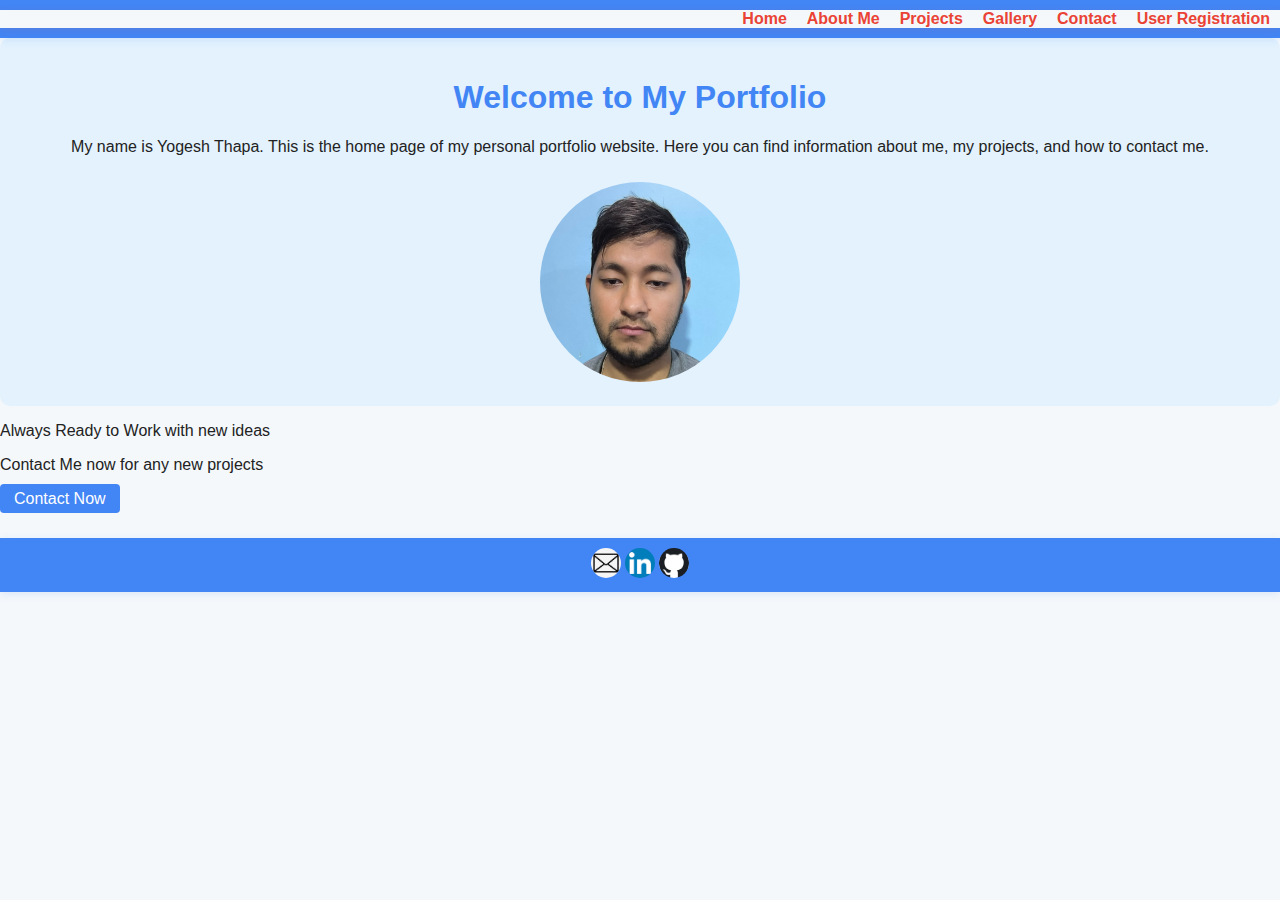
<file: index.html>
<!DOCTYPE html>
<html lang="en">

<head>
    <meta name="viewport" content="width=device-width, initial-scale=1.0">
    <title>Home</title>
    <link rel="stylesheet" href="style.css">
    <style>       
        .intro {
            background: #e3f2fd;
            padding: 20px;
            border-radius: 10px;
            text-align: center;
        }

        .intro img {
            margin-top: 10px;
        }

        .cta a {
            color: #fff;
            padding: 6px 14px;
            border-radius: 4px;
            text-decoration: none;
        }
        .cta a:hover {
            text-decoration: underline;
        }
    </style>

</head>

<body>
    <header>
        <nav>
            <a href="index.html">Home</a> 
            <a href="About.html">About Me</a> 
            <a href="Projects.html">Projects</a> 
            <a href="Gallery.html">Gallery</a> 
            <a href="Contacts.html">Contact</a> 
            <a href="form.html">User Registration</a>
        </nav>
    </header>

    <div class="intro">
        <h1>Welcome to My Portfolio</h1>
        <p> My name is Yogesh Thapa. This is the home page of my personal portfolio website. Here you can find
            information about me, my projects,
            and how to contact me.</p>
        <img src="images/profile.jpg" alt="PFP" width="200" height="200"
            style="border-radius: 50%;">
    </div>
    <div class="cta">
        <p>Always Ready to Work with new ideas</p>
        <p>Contact Me now for any new projects</p>
        <a href="Contacts.html" style="background: #4285F4;">Contact Now</a>
    </div>


    <footer>
        <a href="https://mail.google.com/mail/?view=cm&fs=1&to=yogeshthapa.080@kathford.edu.np"><img
                src="images/email.jpg" alt="Email" width="30" height="30"></a>
        <a href="www.linkedin.com"><img src="images/linkedin.png" alt="LinkedIn" width="30" height="30"></a>
        <a href="https://github.com/Yogesh24129"><img src="images/github.png" alt="GitHub" width="30" height="30"></a>
    </footer>
</body>


</html>
</file>
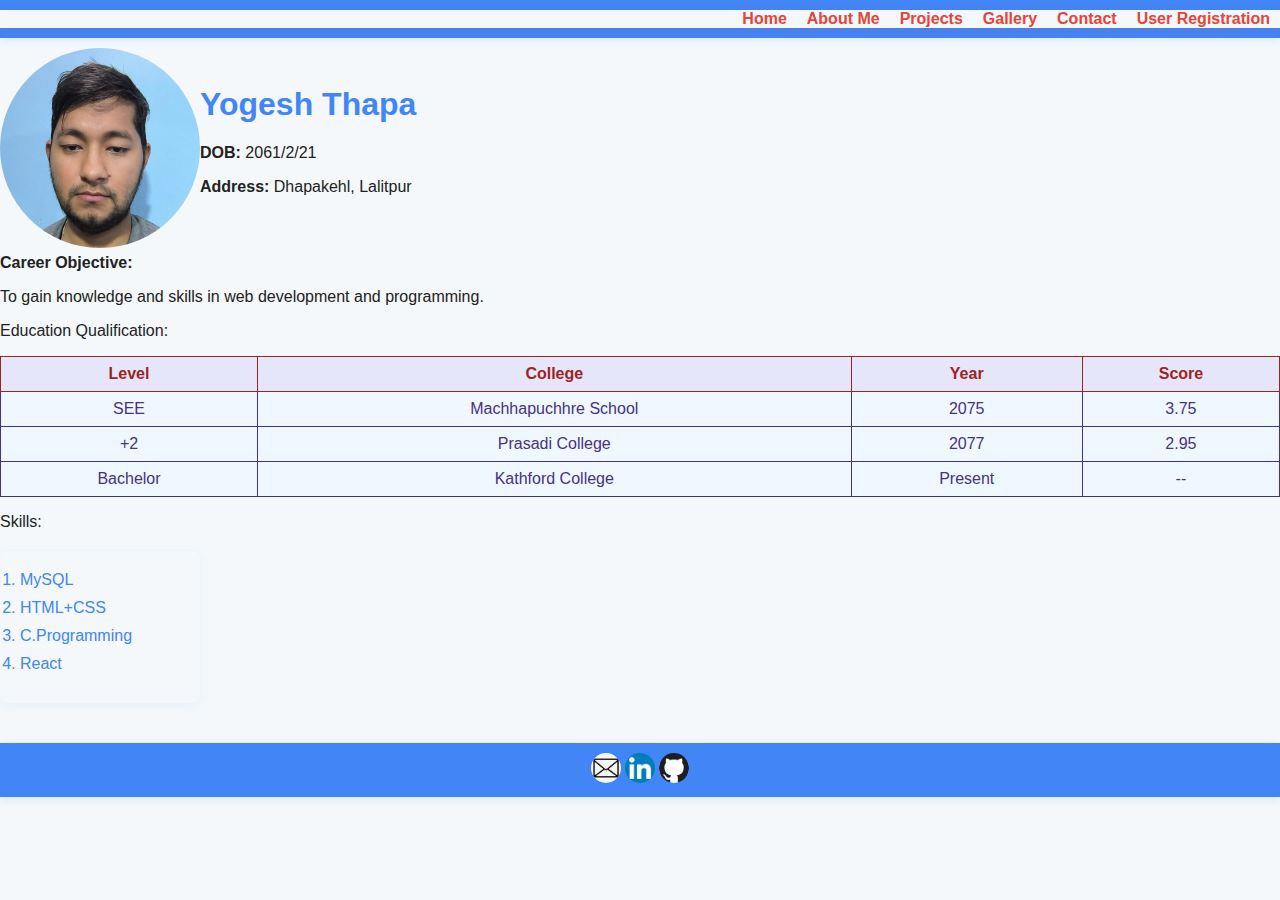
<file: About.html>
<!DOCTYPE html>
<html lang="en">
<head>
    <meta charset="UTF-8">
    <meta name="viewport" content="width=device-width, initial-scale=1.0">
    <title>About</title>
    <link rel="stylesheet" href="style.css">
    <style>
            th{
            text-align: center;
            color: #9e2424;
            background-color: #e6e6fa;
            margin: 8px;
            padding: 8px;
            border: 1px solid;
           }
           td{
            text-align: center;
            color: #46318a;
            background-color: #f0f8ff;
            margin: 8px;
            padding: 8px;
            border: 1px solid;
           }
        </style>
</head>
<body>
    <header>
     <nav>
        <a href="index.html">Home</a> 
        <a href="About.html">About Me</a> 
        <a href="Projects.html">Projects</a> 
        <a href="Gallery.html">Gallery</a> 
        <a href="Contacts.html">Contact</a> 
        <a href="form.html">User Registration</a>
    </nav>
    </header>

    <div style="width: 500px; height: 200px; display: flex; align-items: center;">
        <img src="images/profile.jpg" alt="pfp" width="200" height="200" style=" margin-top: 20px; border-radius: 50%;">
        <div>
            <h1>Yogesh Thapa</h1>
            <p><b>DOB:</b> 2061/2/21</p>
            <p><b>Address:</b> Dhapakehl, Lalitpur</p>
        </div>
    </div>
    <div>
        <p><b>Career Objective:</b></p>
        <p>To gain knowledge and skills in web development and programming.</p>
    </div>
    <div>
        <p>Education Qualification:</p>
    <table style="width: 100%; border-collapse: collapse; border: 1px ">
        <tr>
            <th>Level</th>
            <th>College</th>
            <th>Year</th>
            <th>Score</th>
        </tr>
        <tr>
            <td>SEE</td>
            <td>Machhapuchhre School</td>
            <td>2075</td>
            <td>3.75</td>
        </tr>
        <tr>
            <td>+2</td>
            <td>Prasadi College</td>
            <td>2077</td>
            <td>2.95</td>
        </tr>
        <tr>
            <td>Bachelor</td>
            <td>Kathford College</td>
            <td>Present</td>
            <td>--</td>
        </tr>   
    </table>
    </div>
     <div style="width: 200px; height: 200px;">
        <p>Skills:</p>
        <ol>
            <li>MySQL</li>
            <li>HTML+CSS</li>
            <li>C.Programming</li>
            <li>React</li>
        </ol>
    </div>
     <footer>
    <a href="https://mail.google.com/mail/?view=cm&fs=1&to=yogeshthapa.080@kathford.edu.np"><img src="images/email.jpg" alt="Email" width="30" height="30"></a>
    <a href="www.linkedin.com"><img src="images/linkedin.png" alt="LinkedIn" width="30" height="30"></a>
    <a href="https://github.com/Yogesh24129"><img src="images/github.png" alt="GitHub" width="30" height="30"></a>
    </footer>
</body>
</html>
</file>
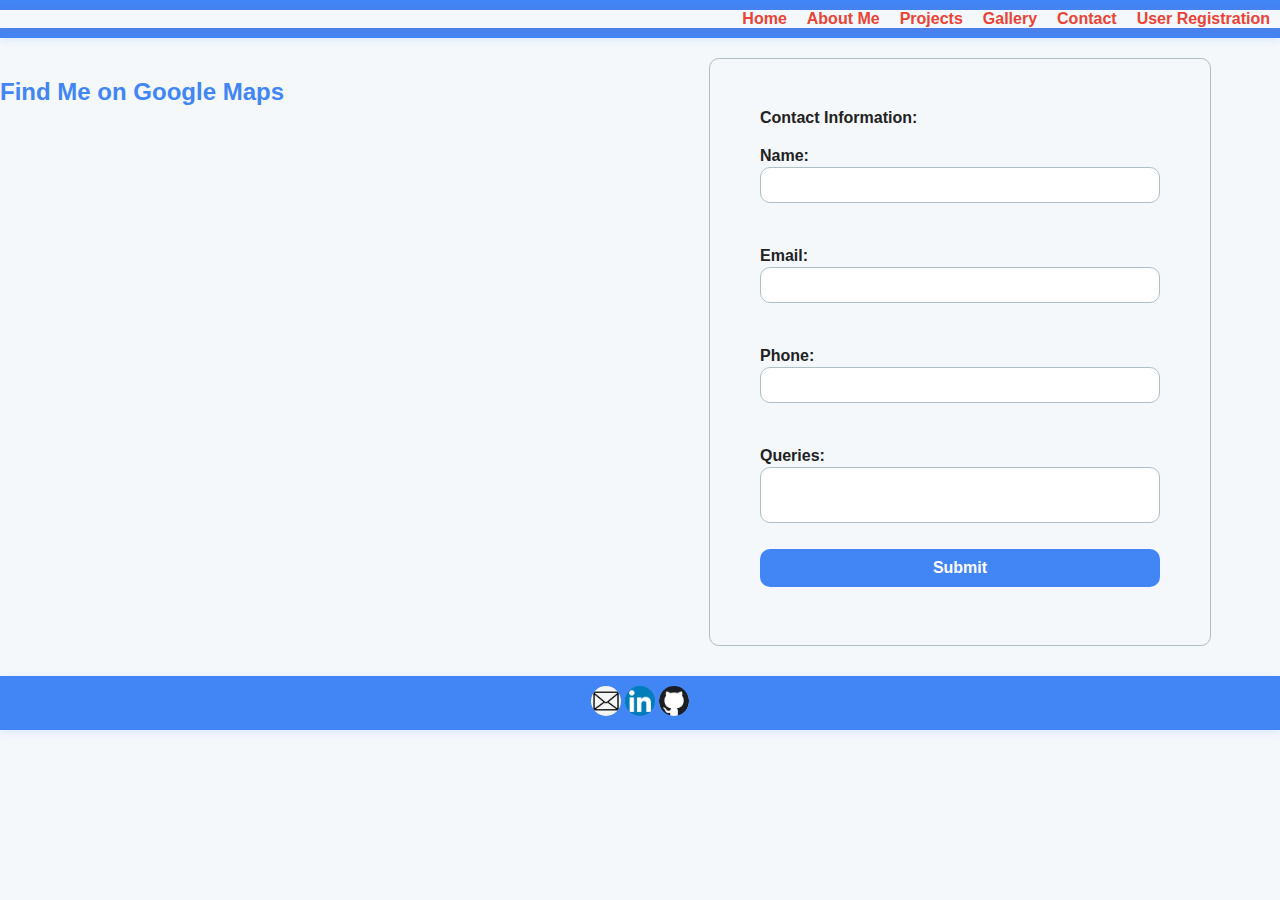
<file: Contacts.html>
<!DOCTYPE html>
<html lang="en">

<head>
    <meta charset="UTF-8">
    <meta name="viewport" content="width=device-width, initial-scale=1.0">
    <title>Contact</title>
    <link rel="stylesheet" href="style.css">
   
     <style>
            .contact {
                display: flex;
                justify-content: center;
                margin: 20px 0;
            }
            .contact-form {
                flex: 1;
                display: flex;
                justify-content: center;
            }
            .contact-form form {
                width: 400px;
                background: #f4f8fb;
                padding: 50px 50px;
                border-radius: 10px;
                border: 1px solid #b0bec5;
                display: flex;
                flex-direction: column;
            }
            
            .contact-form label {
                font-weight: bold;
                margin-bottom: 2px;
                color: #222;
            }

            .contact-form input,
            .contact-form textarea {
                padding: 8px;
                border: 1px solid #b0bec5;
                border-radius: 10px;
                font-size: 1rem;
                width: 100%;
                box-sizing: border-box;
                margin-bottom: 8px;
                resize: none;
            }

            .contact-form input[type="submit"] {
                background: #4285F4;
                color: #fff;
                border: none;
                padding: 10px 0;
                border-radius: 10px;
                font-size: 1rem;
                font-weight: bold;
                cursor: pointer;
            }
            .contact-location {
                flex: 1;
            }
            @media (max-width: 750px) {
                .contact {
                    flex-direction: column-reverse;
                    align-items: center;
                }
                .contact-location, .contact-form {
                    width: 100%;
                }
                .contact-form form {
                    width: 100%;
                    padding: 20px;
                }
            }
        </style>
</head>

<body>
    <header>
        <nav>
            <a href="index.html">Home</a> 
            <a href="About.html">About Me</a> 
            <a href="Projects.html">Projects</a> 
            <a href="Gallery.html">Gallery</a> 
            <a href="Contacts.html">Contact</a> 
            <a href="form.html">User Registration</a>
        </nav>
    </header>

       

        <div class="contact">
            <div class="contact-location">
                <h2>Find Me on Google Maps</h2>
                <iframe src="https://www.google.com/maps/embed?pb=!1m18!1m12!1m3!1d1766.7066078186135!2d85.33657196347657!3d27.673620800000005!2m3!1f0!2f0!3f0!3m2!1i1024!2i768!4f13.1!3m3!1m2!1s0x39eb19e8d9058ce3%3A0x5f9f01647e956594!2sKathford%20International%20College!5e0!3m2!1sen!2snp!4v1767159031406!5m2!1sen!2snp" width="600" height="450" style="border:0;" allowfullscreen="" loading="lazy" referrerpolicy="no-referrer-when-downgrade"></iframe>
            </div>
            <div class="contact-form">
                <form action="">
                    <label for="contact">Contact Information:</label><br>
                    <label for="Name">Name:</label>
                    <input type="text" id="name" name="name" value=""><br><br>
                    <label for="email">Email:</label>
                    <input type="email" id="email" name="email" value=""><br><br>
                    <label for="phone">Phone:</label>
                    <input type="tel" id="phone" name="phone" value=""><br><br>
                    <label for="text">Queries:</label>
                    <textarea id="queries" name="queries"></textarea><br>
                    <input type="submit" value="Submit">
                </form>
            </div>
        </div>
        <footer>
        <a href="https://mail.google.com/mail/?view=cm&fs=1&to=yogeshthapa.080@kathford.edu.np"><img
                src="images/email.jpg" alt="Email" width="30" height="30"></a>
        <a href="www.linkedin.com"><img src="images/linkedin.png" alt="LinkedIn" width="30" height="30"></a>
        <a href="https://github.com/Yogesh24129"><img src="images/github.png" alt="GitHub" width="30" height="30"></a>
    </footer>
</body>

</html>
</file>
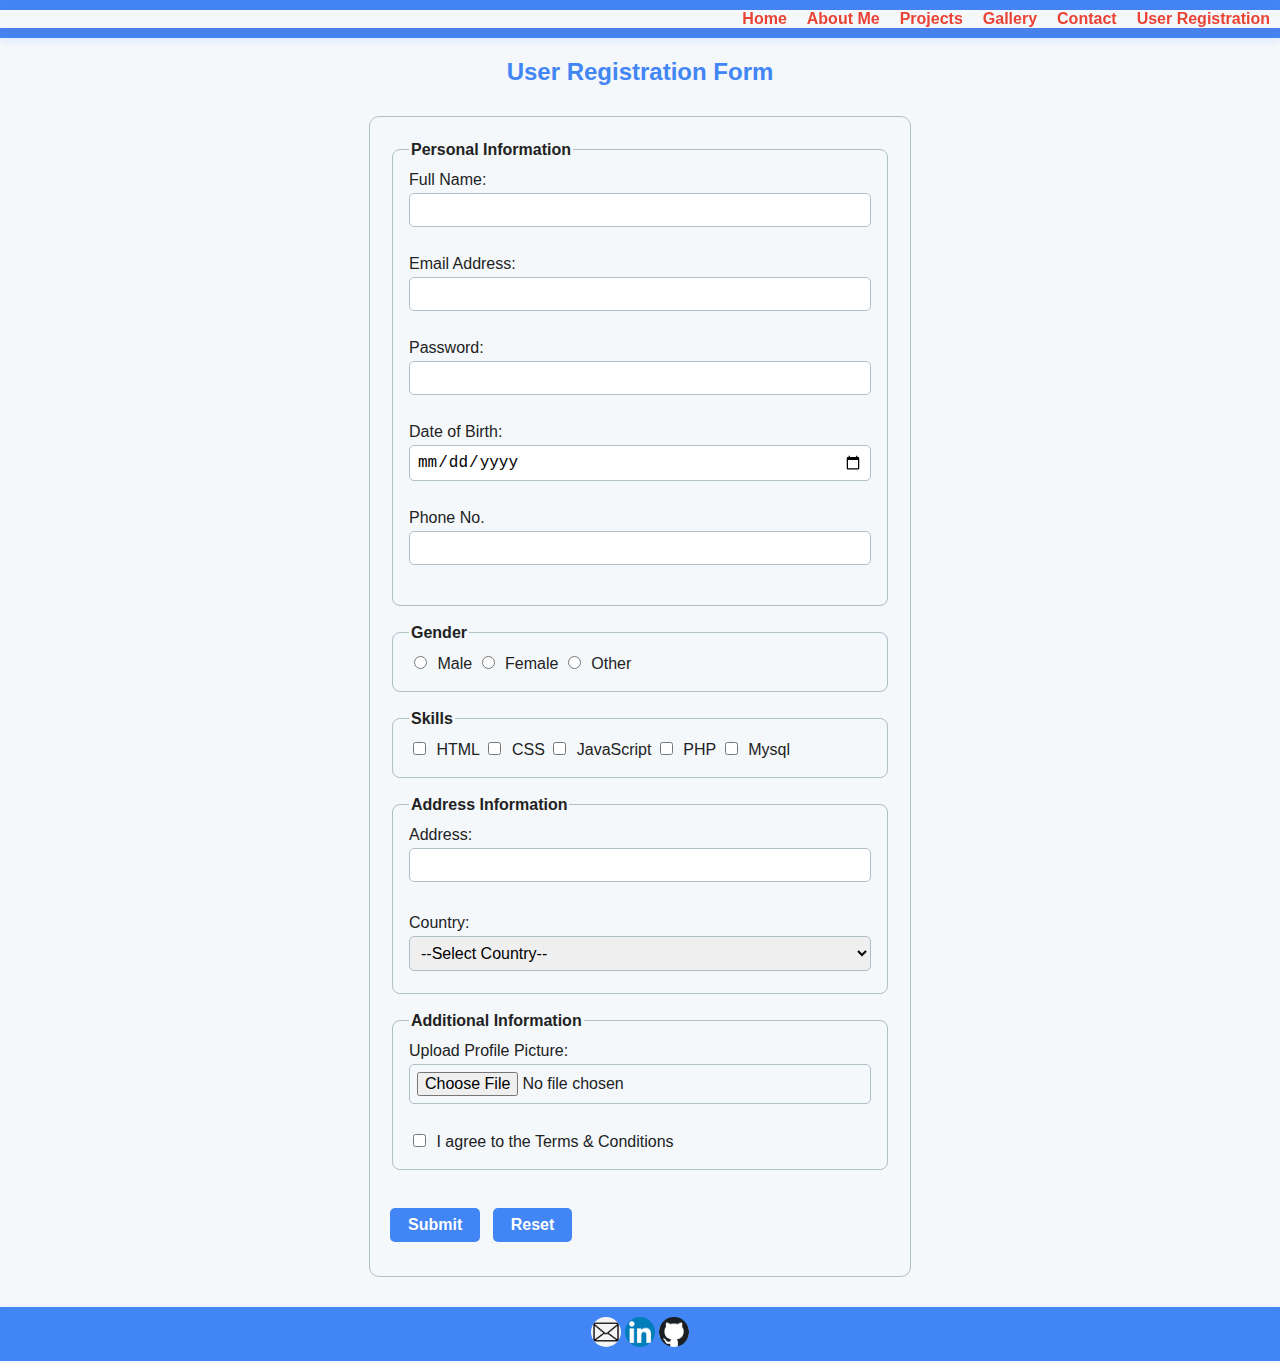
<file: form.html>
<!DOCTYPE html>
<html lang="en">

<head>
    <title>Registration</title>
        <link rel="stylesheet" href="style.css">
        <style>
            h2{
                text-align: center;
            }
            .registration-form {
                max-width: 500px;
                margin: 30px auto;
                background: #f4f8fb;
                padding: 24px 20px;
                border-radius: 10px;
                border: 1px solid #b0bec5;
            }
            .registration-form fieldset {
                border-radius: 8px;
                border: 1px solid #b0bec5;
                margin-bottom: 18px;
                padding: 12px 16px;
            }
            .registration-form legend {
                font-weight: bold;
                color: #222;
            }
            .registration-form label {
                font-weight: 500;
                margin-bottom: 2px;
                color: #222;
                display: inline-block;
            }
            .registration-form input,
            .registration-form select,
            .registration-form textarea {
                padding: 7px;
                border: 1px solid #b0bec5;
                border-radius: 5px;
                font-size: 1rem;
                margin-bottom: 10px;
                margin-top: 2px;
                width: 100%;
                box-sizing: border-box;
            }
            .registration-form input[type="radio"],
            .registration-form input[type="checkbox"] {
                width: auto;
                margin-right: 6px;
            }
            .registration-form input[type="submit"],
            .registration-form input[type="reset"] {
                width: auto;
                background: #4285F4;
                color: #fff;
                border: none;
                padding: 8px 18px;
                border-radius: 5px;
                font-size: 1rem;
                font-weight: bold;
                margin-right: 8px;
                cursor: pointer;
            }

        </style>
</head>

<body>
    <header>
        <nav>
            <a href="index.html">Home</a>
            <a href="About.html">About Me</a>
            <a href="Projects.html">Projects</a>
            <a href="Gallery.html">Gallery</a>
            <a href="Contacts.html">Contact</a>
            <a href="form.html">User Registration</a>
        </nav>
    </header>

    <div>
        <h2>User Registration Form</h2>
        <form class="registration-form" action="#" method="post">
            
            <fieldset>
                <legend>Personal Information</legend>
                <label for="fullname">Full Name:</label>
                <input type="text" id="fullname" name="fullname" required pattern="[A-Za-z\s]+"><br><br>

                <label for="email">Email Address:</label>
                <input type="email" id="email" name="email" required><br><br>

                <label for="password">Password:</label>
                <input type="password" id="password" name="password" required pattern="^(?=.*[A-Z])(?=.*\d).{8,}$"><br><br>

                <label for="dob">Date of Birth:</label>
                <input type="date" id="dob" name="dob" required><br><br>

                <label for="tel">Phone No.</label>
                <input type="tel" id="tel" name="tel" required pattern="^(98|97)[0-9]{8}$"><br><br>
             
            </fieldset>
          
            <fieldset>
                <legend>Gender</legend>
                <input type="radio" id="male" name="gender" value="Male" required>
                <label for="male">Male</label>
                <input type="radio" id="female" name="gender" value="Female">
                <label for="female">Female</label>
                <input type="radio" id="other" name="gender" value="Other">
                <label for="other">Other</label>
            </fieldset>

           
            <fieldset>
                <legend>Skills</legend>
                <input type="checkbox" id="html" name="skills" value="HTML">
                <label for="html">HTML</label>
                <input type="checkbox" id="css" name="skills" value="CSS">
                <label for="css">CSS</label>
                <input type="checkbox" id="js" name="skills" value="JavaScript">
                <label for="js">JavaScript</label>
                <input type="checkbox" id="php" name="skills" value="PHP">
                <label for="php">PHP</label>
                <input type="checkbox" id="mysql" name="skills" value="Mysql">
                <label for="mysql">Mysql</label>
            </fieldset>

            
            <fieldset>
                <legend>Address Information</legend>
                <label for="address">Address:</label><br>
                <textarea id="address" name="address" rows="1" style="resize: none;" required></textarea><br><br>

                <label for="country">Country:</label>
                <select id="country" name="country" required>
                    <option value="">--Select Country--</option>
                    <option value="Nepal">Nepal</option>
                    <option value="India">India</option>
                    <option value="USA">USA</option>
                    <option value="UK">UK</option>
                    <option value="Australia">Australia</option>
                    <option value="Other">Other</option>
                </select>
            </fieldset>

           
            <fieldset>
                <legend>Additional Information</legend>
                <label for="profilepic">Upload Profile Picture:</label>
                <input type="file" id="profilepic" name="profilepic" accept="image/*"><br><br>

                <input type="checkbox" id="agreement" name="agreement" required>
                <label for="agreement">I agree to the Terms & Conditions</label>
            </fieldset>

      
            <br>
            <input type="submit" value="Submit">
            <input type="reset" value="Reset">
        </form>

</div>
    
<div>
    <footer>
        <a href="https://mail.google.com/mail/?view=cm&fs=1&to=yogeshthapa.080@kathford.edu.np"><img
                src="images/email.jpg" alt="Email" width="30" height="30"></a>
        <a href="www.linkedin.com"><img src="images/linkedin.png" alt="LinkedIn" width="30" height="30"></a>
        <a href="https://github.com/Yogesh24129"><img src="images/github.png" alt="GitHub" width="30" height="30"></a>
    
    </div>
    </body>
</html>
</file>
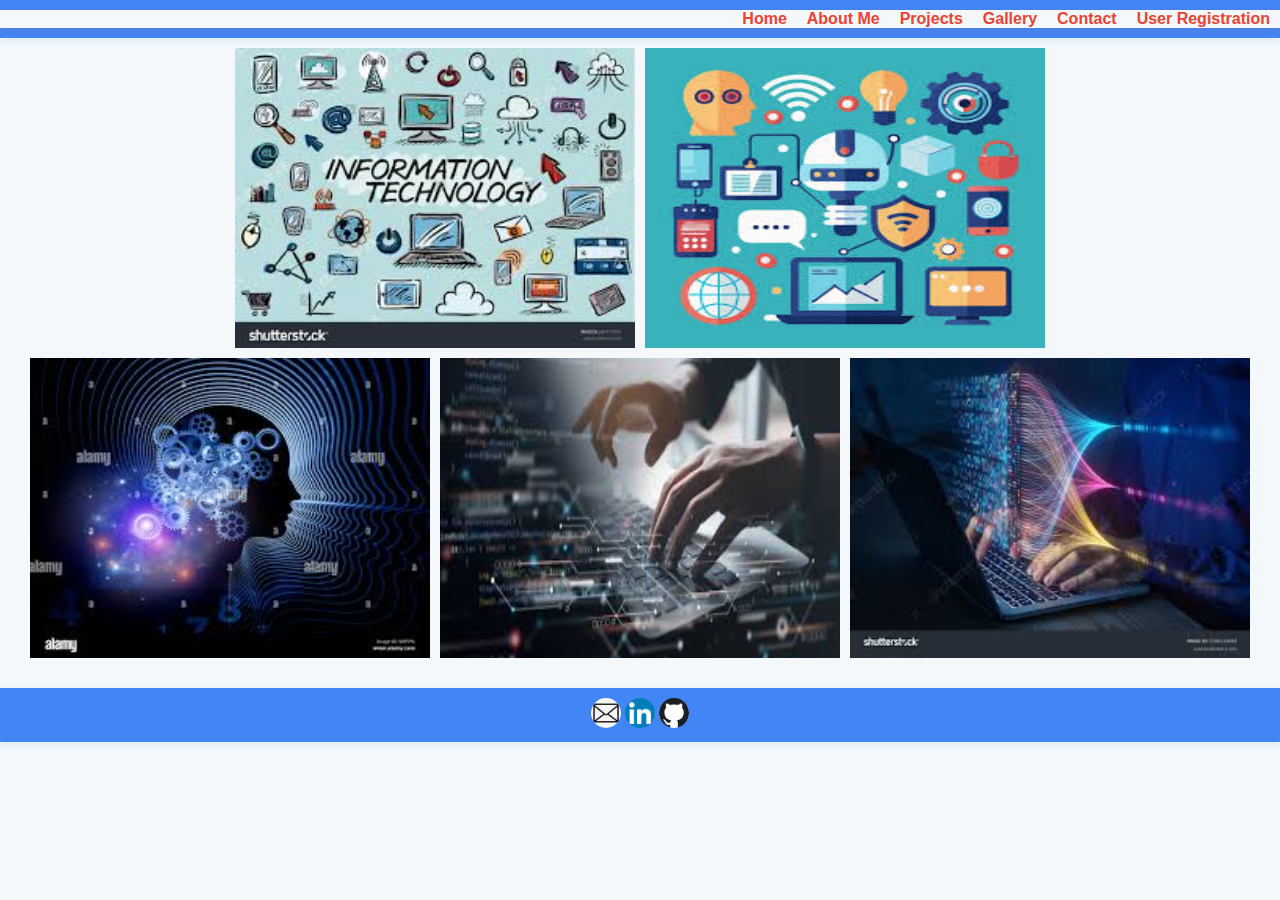
<file: Gallery.html>
<!DOCTYPE html>
<html lang="en">

<head>
    <meta charset="UTF-8">
    <meta name="viewport" content="width=device-width, initial-scale=1.0">
    <title>Gallery</title>
    <link rel="stylesheet" href="style.css">
    <style>
        .first {
            display: flex;
            justify-content: center;
            align-items: center;
            margin: 10px;
            gap: 10px;
        }
        @media (max-width: 750px) {
            .first {
                flex-direction: column;
            }
        }
    </style>
</head>

<body>
    <header>
        <nav>
            <a href="index.html">Home</a> 
            <a href="About.html">About Me</a> 
            <a href="Projects.html">Projects</a> 
            <a href="Gallery.html">Gallery</a> 
            <a href="Contacts.html">Contact</a> 
            <a href="form.html">User Registration</a>
        </nav>
    </header>
    <div class="first">
        <img src="images/gallery1.jpeg" alt="Gallery Image 1" width="400" height="300">
        <img src="images/gallery2.jpeg" alt="Gallery Image 2" width="400" height="300">
    </div>
    <div class="first">
        <img src="images/gallery3.jpeg" alt="Gallery Image 3" width="400" height="300">
        <img src="images/gallery4.jpeg" alt="Gallery Image 4" width="400" height="300">
        <img src="images/gallery5.jpeg" alt="Gallery Image 5" width="400" height="300">
    </div>
    <footer>
        <a href="https://mail.google.com/mail/?view=cm&fs=1&to=yogeshthapa.080@kathford.edu.np"><img
                src="images/email.jpg" alt="Email" width="30" height="30"></a>
        <a href="www.linkedin.com"><img src="images/linkedin.png" alt="LinkedIn" width="30" height="30"></a>
        <a href="https://github.com/Yogesh24129"><img src="images/github.png" alt="GitHub" width="30" height="30"></a>
    </footer>
</body>

</html>
</file>
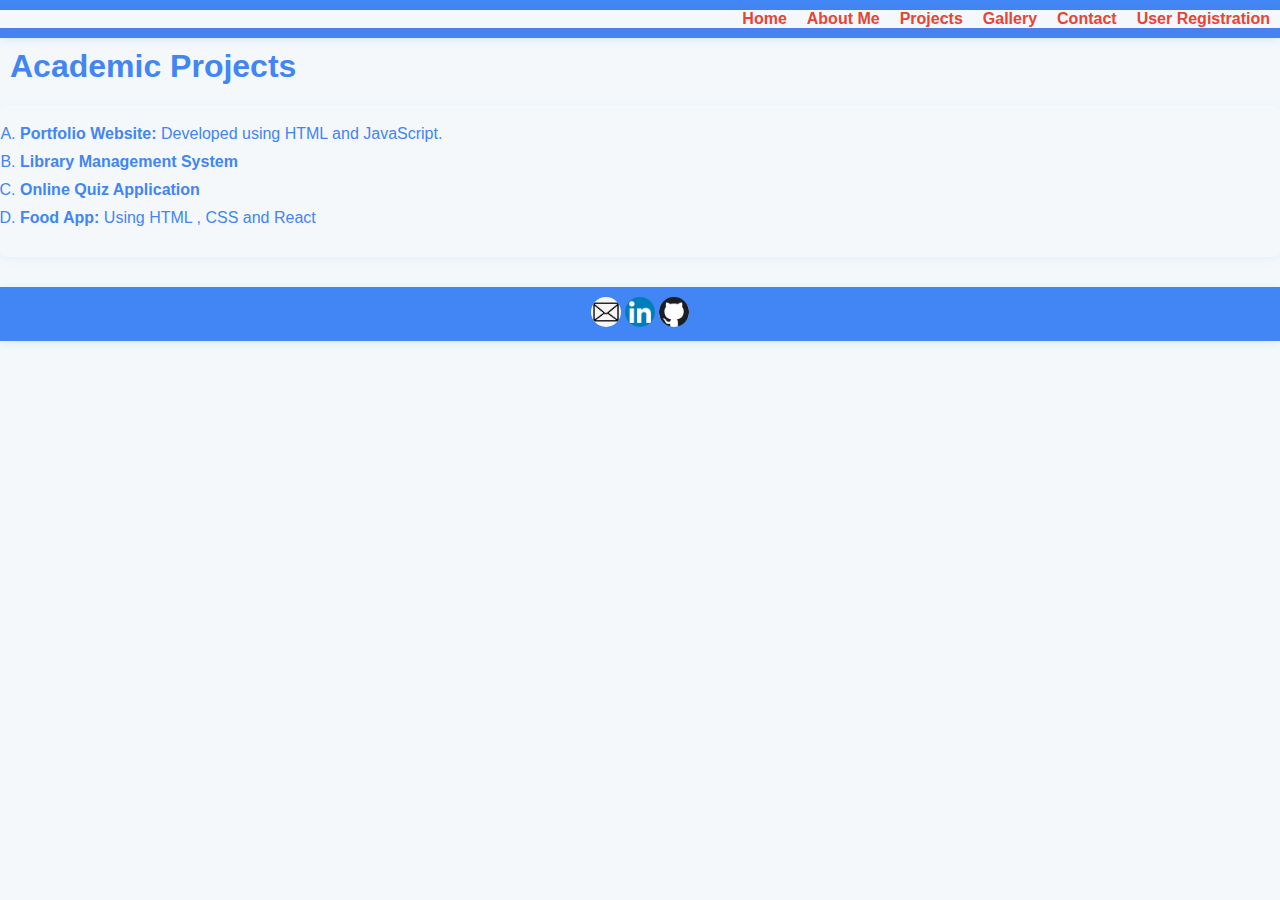
<file: Projects.html>
<!DOCTYPE html>
<html lang="en">
<head>
        <meta charset="UTF-8">
        <meta name="viewport" content="width=device-width, initial-scale=1.0">
        <title>Projects</title>

        <link rel="stylesheet" href="style.css">
        
</head>
<body>
    <header>     
    <nav>
        <a href="index.html">Home</a>
        <a href="About.html">About Me</a>
        <a href="Projects.html">Projects</a>
        <a href="Gallery.html">Gallery</a>
        <a href="Contacts.html">Contact</a>
        <a href="form.html">User Registration</a>
    </nav>
    </header>
    <div>
    <h1 style="margin: 10px;">Academic Projects</h1>
        <ol type="A">
            <li>
                <strong>Portfolio Website:</strong> Developed using HTML and JavaScript.
            </li>
            <li>
                <strong>Library Management System</strong>
            </li>
            <li>
                <strong>Online Quiz Application</strong>
            </li>
            <li>
                <strong>Food App:</strong> Using HTML , CSS and React
            </li>
        </ol>
       </div>
    <footer>
    <a href="https://mail.google.com/mail/?view=cm&fs=1&to=yogeshthapa.080@kathford.edu.np"><img src="images/email.jpg" alt="Email" width="30" height="30"></a>
    <a href="www.linkedin.com"><img src="images/linkedin.png" alt="LinkedIn" width="30" height="30"></a>
    <a href="https://github.com/Yogesh24129"><img src="images/github.png" alt="GitHub" width="30" height="30"></a>
    </footer>
</body>
</html>
</file>
<file: style.css>
:root {
	--primary: #4285F4;   
	--secondary: #EA4335;   
	--background: #f4f8fb;
	--text: #222;
}

body {
	font-family: Verdana, Geneva, Tahoma, sans-serif;
	margin: 0;
	padding: 0;
	background-color: var(--background);
	color: var(--text);
}


@media (max-width: 750px) {
	header nav {       
        justify-content: center;
        align-items: center;
		padding: 10px 0;
		width: 100%;
		flex-direction: column;
		align-items: center;
	}
	header nav a {
        margin: 5px 8px;
	}
	header, footer {
		padding: 8px 0;
	}
	ol, ul {
		padding: 10px;
		margin: 10px 0;
	}

}


header, footer {
	background-color: var(--primary);
	color: #fff;
	padding: 10px 0;
	box-shadow: 0 2px 8px rgba(66,133,244,0.15);
	position: relative;
}

nav {
	display: flex;
	justify-content: flex-end;
	box-shadow: 0 2px 8px rgba(234,67,53,0.10);
	position: sticky;
	top: 0;
	background: var(--background);
	z-index: 10;
}

nav a {
	color: var(--secondary);
	text-decoration: none;
	margin: 0 10px;
	font-weight: bold;
}

footer {
	text-align: center;
	margin-top: 30px;
}
footer img {
	border-radius: 20px;
}

h1, h2, h3 {
	color: var(--primary);
}

ol, ul {
	
	border-radius: 8px;
	padding: 20px;
	margin: 20px 0;
	box-shadow: 0 2px 8px rgba(66,133,244,0.08);
	position: relative;
}

li {
	color: var(--primary);
	margin-bottom: 10px;
}
</file>
